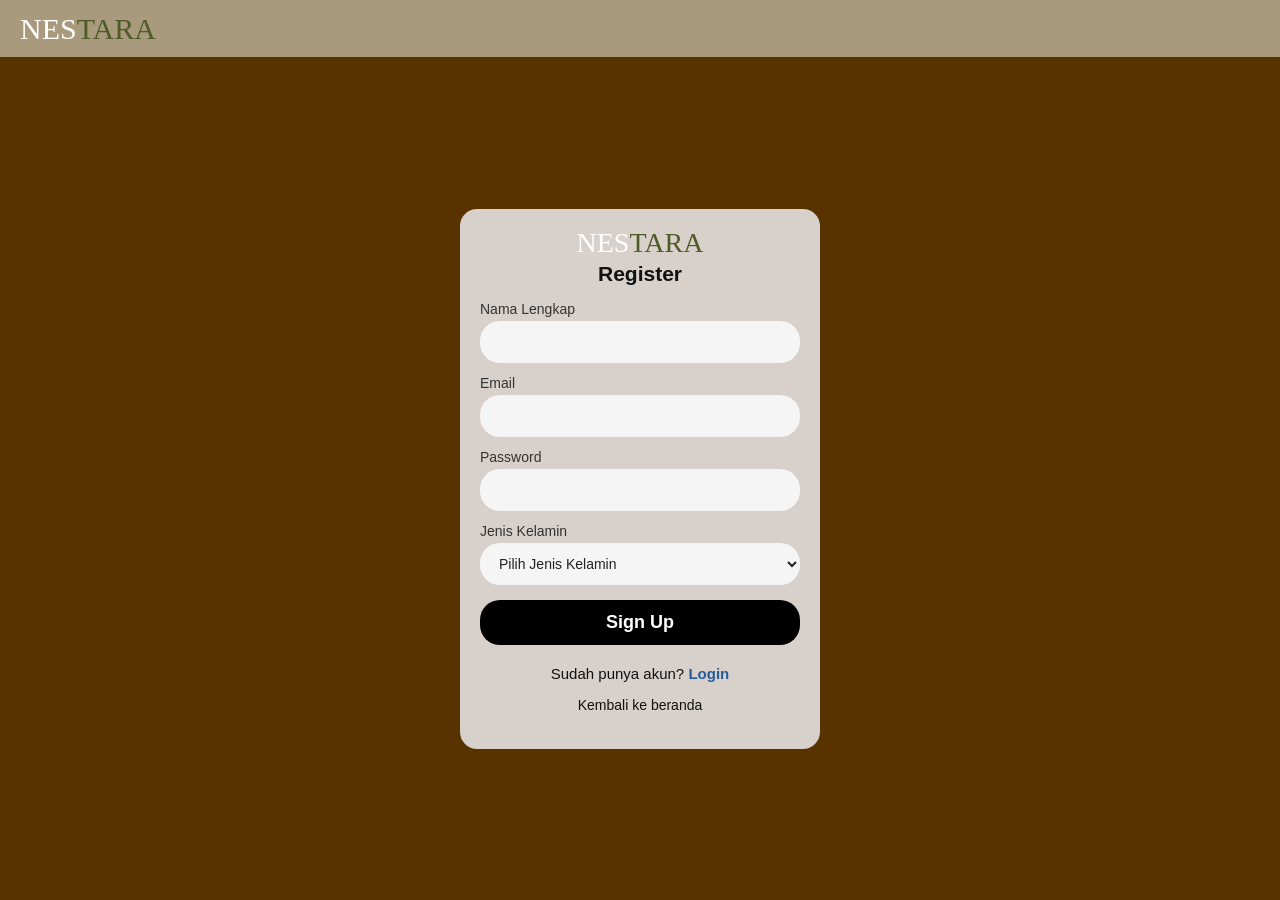
<file: NESTARA 2/register.html>
<!DOCTYPE html>
<html lang="id">

<head>
    <meta charset="UTF-8">
    <meta name="viewport" content="width=device-width, initial-scale=1.0">
    <title>Register - NESTARA</title>
    <link rel="stylesheet" href="auth.css">
</head>

<body class="auth-page">

    <!-- HEADER -->
    <header class="auth-header">
        <div class="header-logo">
            NES<span>TARA</span>
        </div>
    </header>

    <!-- CONTAINER REGISTER -->
    <main class="auth-container">
        <div class="register-box">

            <div class="form-logo">
                NES<span>TARA</span>
            </div>

            <h1>Register</h1>

            <form id="registerForm">
                <div class="form-group">
                    <label for="nama">Nama Lengkap</label>
                    <input type="text" id="nama" required>
                </div>

                <div class="form-group">
                    <label for="email">Email</label>
                    <input type="email" id="email" required>
                </div>

                <div class="form-group">
                    <label for="password">Password</label>
                    <input type="password" id="password" required>
                </div>

                <div class="form-group">
                    <label for="gender">Jenis Kelamin</label>
                    <select id="gender" required>
                        <option value="" disabled selected>Pilih Jenis Kelamin</option>
                        <option value="Laki-laki">Laki-laki</option>
                        <option value="Perempuan">Perempuan</option>
                    </select>
                </div>

                <button type="submit">Sign Up</button>
            </form>

            <p class="account-text">
                Sudah punya akun? <a href="login.html">Login</a>
            </p>

            <a href="index.html" class="home-link">Kembali ke beranda</a>

        </div>
    </main>

    <!-- SCRIPT REGISTER -->
    <script>
        const registerForm = document.getElementById("registerForm");

        if (registerForm) {
            registerForm.addEventListener("submit", function(event) {
                event.preventDefault();

                const nama = document.getElementById("nama").value.trim();
                const email = document.getElementById("email").value.trim();
                const password = document.getElementById("password").value;
                const gender = document.getElementById("gender").value;

                const user = {
                    nama: nama,
                    email: email,
                    password: password,
                    gender: gender
                };

                localStorage.setItem("user", JSON.stringify(user));
                localStorage.setItem("isLoggedIn", "true");

                window.location.href = "index.html";
            });
        }
    </script>

</body>

</html>
</file>
<file: NESTARA 2/auth.css>
* {
    margin: 0;
    padding: 0;
    box-sizing: border-box;
}

body {
    font-family: Arial, sans-serif;
    background: #583300;
    min-height: 100vh;
}

/* HEADER */
.auth-header {
    width: 100%;
    height: 57px;
    background: #a99a7e;
    display: flex;
    align-items: center;
    padding-left: 20px;
}

.header-logo {
    font-family: Georgia, serif;
    font-size: 30px;
    color: white;
}

.header-logo span {
    color: #4e5b27;
}

/* CONTAINER */
.auth-container {
    min-height: calc(100vh - 57px);
    display: flex;
    justify-content: center;
    align-items: center;
}

/* BOX FORM */
.login-box {
    width: 360px;
    min-height: 435px;
    background: #d8d0ca;
    border-radius: 17px;
    padding: 20px;
    text-align: center;
}

.register-box {
    width: 360px;
    min-height: 540px;
    background: #d8d0ca;
    border-radius: 17px;
    padding: 20px;
    text-align: center;
}

/* LOGO FORM */
.form-logo {
    font-family: Georgia, serif;
    font-size: 28px;
    color: white;
    line-height: 1;
    margin-bottom: 5px;
}

.form-logo span {
    color: #4e5b27;
}

/* JUDUL */
.login-box h1 {
    font-size: 25px;
    font-weight: bold;
    color: #111;
    margin-bottom: 30px;
}

.register-box h1 {
    font-size: 21px;
    font-weight: bold;
    color: #111;
    margin-bottom: 15px;
}

/* LOGIN FORM STYLES */
.login-box input {
    display: block;
    width: 100%;
    height: 45px;
    background: transparent;
    border: none;
    border-bottom: 3px solid white;
    outline: none;
    margin-bottom: 15px;
    color: #222;
    font-size: 15px;
}

.login-box input::placeholder {
    color: #666;
}

.login-box button {
    width: 100%;
    height: 45px;
    background: black;
    border: none;
    color: white;
    font-size: 18px;
    font-weight: bold;
    cursor: pointer;
    margin-top: 25px;
    border-radius: 5px;
}

/* REGISTER FORM STYLES */
.register-box label {
    display: block;
    text-align: left;
    margin-bottom: 4px;
    color: #333;
    font-size: 14px;
}

.register-box input,
.register-box select {
    display: block;
    width: 100%;
    height: 42px;
    margin-bottom: 12px;
    padding: 0 15px;
    border: none;
    outline: none;
    border-radius: 20px;
    background: #f5f5f5;
    font-size: 14px;
    color: #222;
}

.register-box button {
    display: block;
    width: 100%;
    height: 45px;
    margin-top: 15px;
    background: black;
    border: none;
    color: white;
    font-size: 18px;
    font-weight: bold;
    cursor: pointer;
    border-radius: 20px;
}

/* LINK & FOOTER TEXT */
.account-text {
    font-size: 15px;
    color: #111;
    margin-top: 20px;
    margin-bottom: 10px;
}

.account-text a {
    color: #245a9c;
    text-decoration: none;
    font-weight: bold;
}

.home-link {
    display: inline-block;
    color: #111;
    font-size: 14px;
    text-decoration: none;
    margin-top: 5px;
}
</file>
